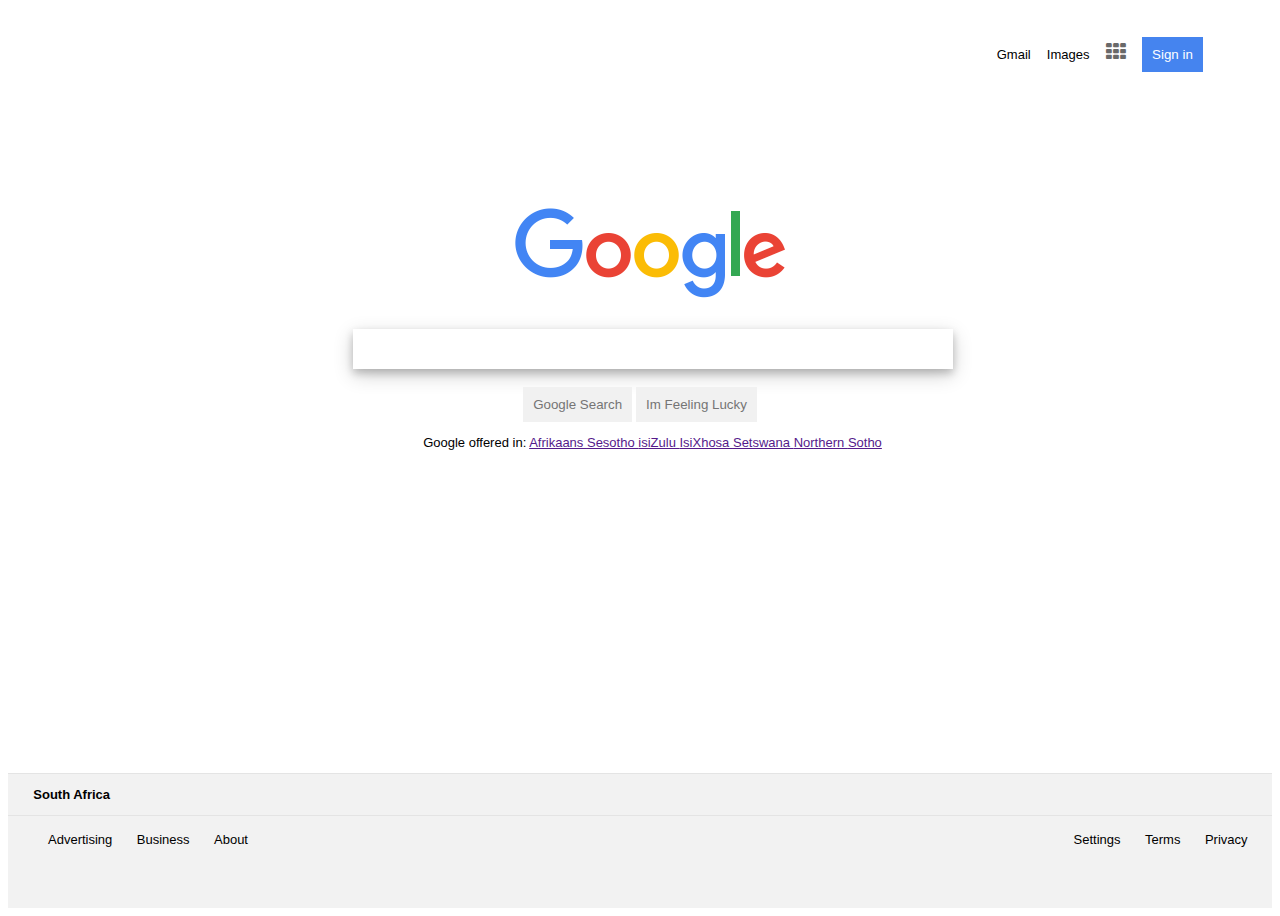
<file: google search/index.html>
<!doctype html>
<html>
<head>
    <link rel="stylesheet" href="main.css">
    <link rel="stylesheet" href="https://cdnjs.cloudflare.com/ajax/libs/font-awesome/4.7.0/css/font-awesome.min.css">
<script type="text/javascript">
      function startSearch(event) {
        event.target.form.submit();
      }
    </script>


</head>
<header>   
<ul class="navbar">
    <li>Gmail </li>
    <li>Images </li>
    <li><i class="fa fa-th" style="font-size: 20px; color:dimgrey"></i></li>
    <li><button style="padding: 4%;background-color: #4584ef;color:white;">Sign in </button></li>
</ul>
</header> 
 <body>  
<div class="logo">
    <img src="images/googlelogo.png">
    <br>
     <form action="http://www.google.com/search">
    <input style="width:600px;height:40px;margin-left:-65%;margin-top: 10%;border:none;box-shadow: 0 4px 8px 0 rgba(0, 0, 0, 0.2), 0 6px 20px 0 rgba(0, 0, 0, 0.19); "type="search" name="q" speech required onspeechchange="startSearch">
    </form>
    <br>
    <button>Google Search</button>
    <button>Im Feeling Lucky</button>
    <div class="lang">
        <p>Google offered in: <a href="">Afrikaans </a><a href="">Sesotho </a><a href="">isiZulu </a> <a href="">IsiXhosa </a><a href="">Setswana </a> <a href="">Northern </a><a href="">Sotho </a></p>
    </div>
</div>

</body> 

    
<footer>
    <div class="widget1">
        <h3>South Africa</h3>
    </div>
    <div class="widget2">
        <ul class="left">
            <li>Advertising</li>
            <li>Business</li>
            <li>About</li>
        </ul>
        <ul class="right">
            <li>Privacy</li>
            <li>Terms</li>
            <li>Settings</li>
        </ul> 
    </div>
</footer>

</html>
</file>
<file: google search/main.css>
h1,h2,h3,h4,h5,p,li{
    font-family: sans-serif;
    font-size: small;
}

button{
    padding: 4%;
    color:#757575;
    background-color: #f1f1f1;
    border: none;
    
}
button:hover{
    color:#000;
    background-color: #f1f1f1;
    border: 1px solid grey;
    
}
.navbar {
    float: right;
    padding: 1%;
    margin-right: 1%;
width: 250px;  
}

.navbar li {
 display: inline;
    padding-right: 5%;
}

.logo img{
   
    height: 92px;
    width: 272px;
    padding-top: 200px;
    
    
}
.logo{
    text-align: center;
    width:250px; 
    margin:0 auto; 
    height: 85vh;
}


.lang{
    text-align: center;
    width: 250% !important;
    margin-left: -70% !important;
}

.left li{
    float: left;
    text-decoration: none;
    list-style: none;
    padding-right: 2%;
}
.right li{
    float: right;
    text-decoration: none;
        list-style: none;
padding-right: 2%;
}
.widget1{
 padding-left: 2%;
    background-color: #f2f2f2;
    border-top: 1px solid #e4e4e4;
    border-bottom: 1px solid #e4e4e4;

}
.widget2{
 background-color: #f2f2f2;

}

footer{
    background-color: #f2f2f2;
    height: 15vh;
    width: 100%;
}
</file>
